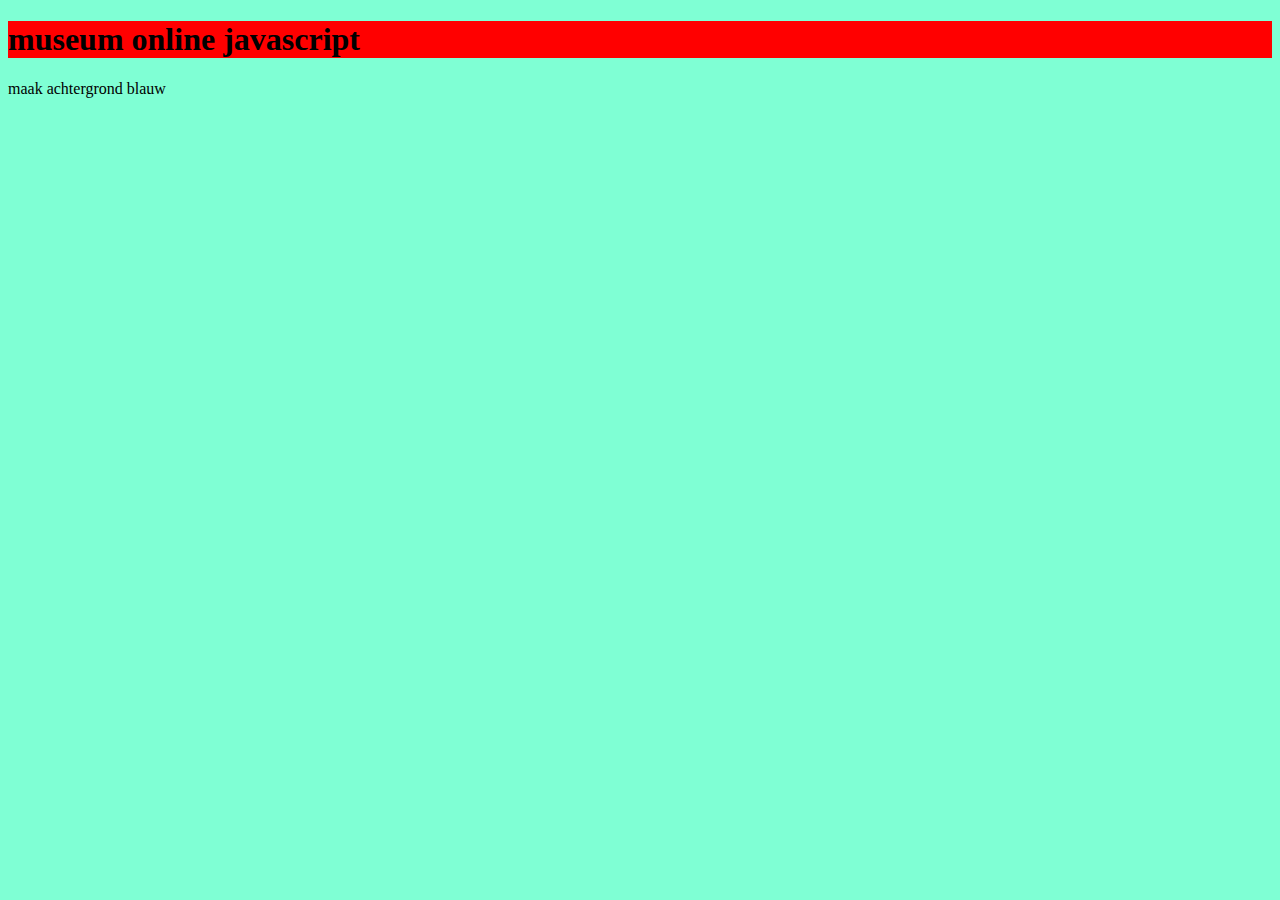
<file: web/index.html>
<!DOCTYPE html>
<html lang="en">
<head>
    <meta charset="UTF-8">
    <meta http-equiv="X-UA-Compatible" content="IE=edge">
    <meta name="viewport" content="width=device-width, initial-scale=1.0">
    <title>f1m2js</title>
    <link rel="stylesheet" href="style.css">
</head>
<body>
    <h1 id="kopje">
        museum online javascript
    </h1>
    <p id="mkBlauw">
        maak achtergrond blauw
    </p>
    <script>
      const kopje = document.getElementById("kopje"); 
      kopje.style.backgroundColor = "red";
      kopje.addEventListener("click",voeruitKopje);
      const mkblauw = document.getElementById("mkBlauw");
      mkblauw.addEventListener("click",voeruitBlauw);

      function voeruitKopje()
      {
        kopje.style.backgroundColor = "yellow";
        kopje.style.color = "black";
      }

      function voeruitBlauw()
      {
        document.body.style.backgroundColor = "blue";
        document.body.style.color = "white";
        kopje.style.backgroundColor = "white";
        kopje.style.color = "black";
      }
    </script>
    
</body>
</html>
</file>
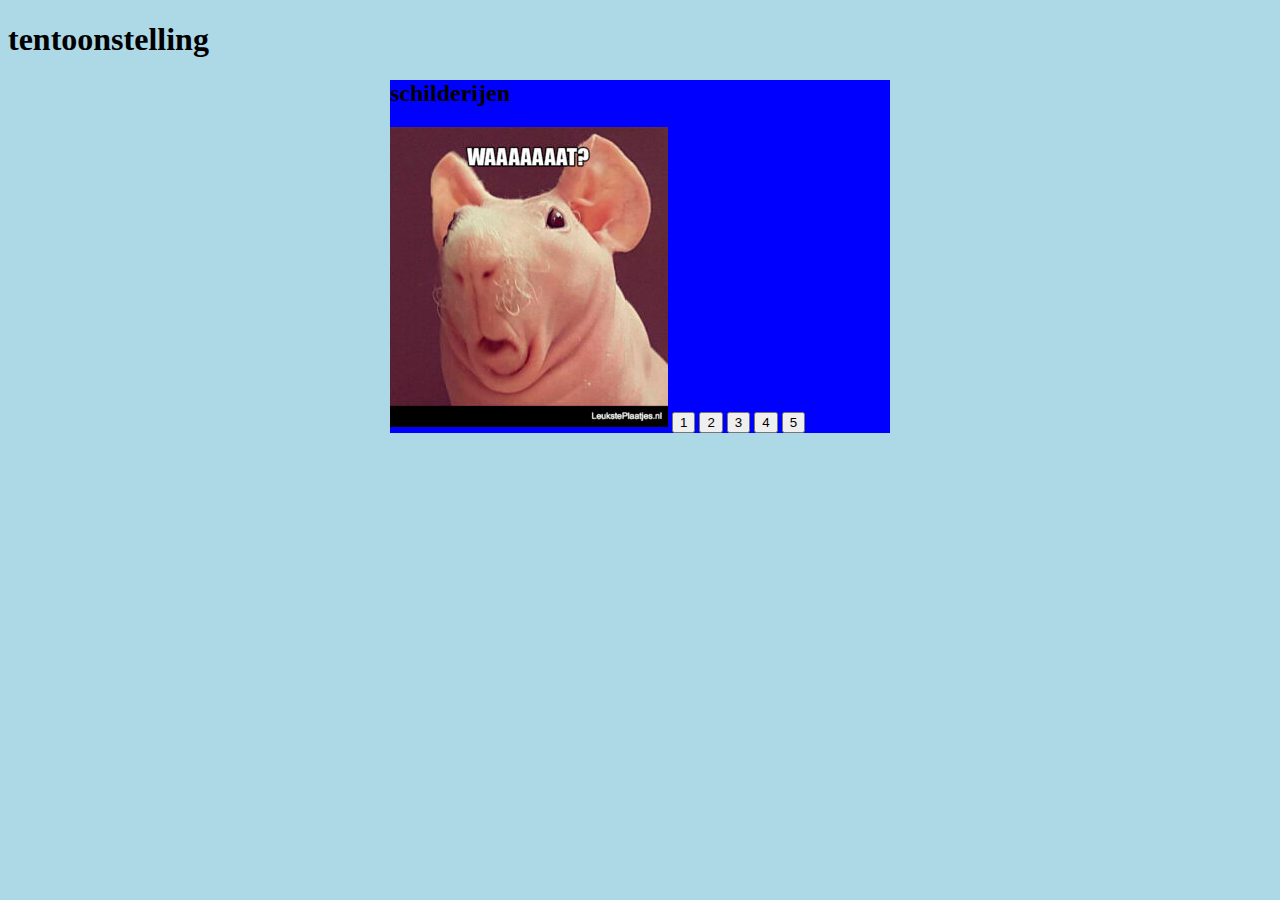
<file: web/03 -tetoonstelling/index.html>
<!DOCTYPE html>
<html lang="en">
<head>
    <meta charset="UTF-8">
    <meta http-equiv="X-UA-Compatible" content="IE=edge">
    <meta name="viewport" content="width=device-width, initial-scale=1.0">
    <title>tentoon stelling</title>
    <link rel="stylesheet" href="style.css">
</head>
<body>
    <h1>tentoonstelling</h1>

    <div id="container">
        <h2>schilderijen</h2>
        <img id="myImage" src="img/plaatje1 flex.jpg" alt="schilderij">
        <button onclick="changeImage()">1</button>
        <button onclick="changeImage2()">2</button>
        <button onclick="changeImage3()">3</button>
        <button onclick="changeImage4()">4</button>
        <button onclick="changeImage5()">5</button>
    </div>

    <script src="script.js"></script>
</body>
</html>
</file>
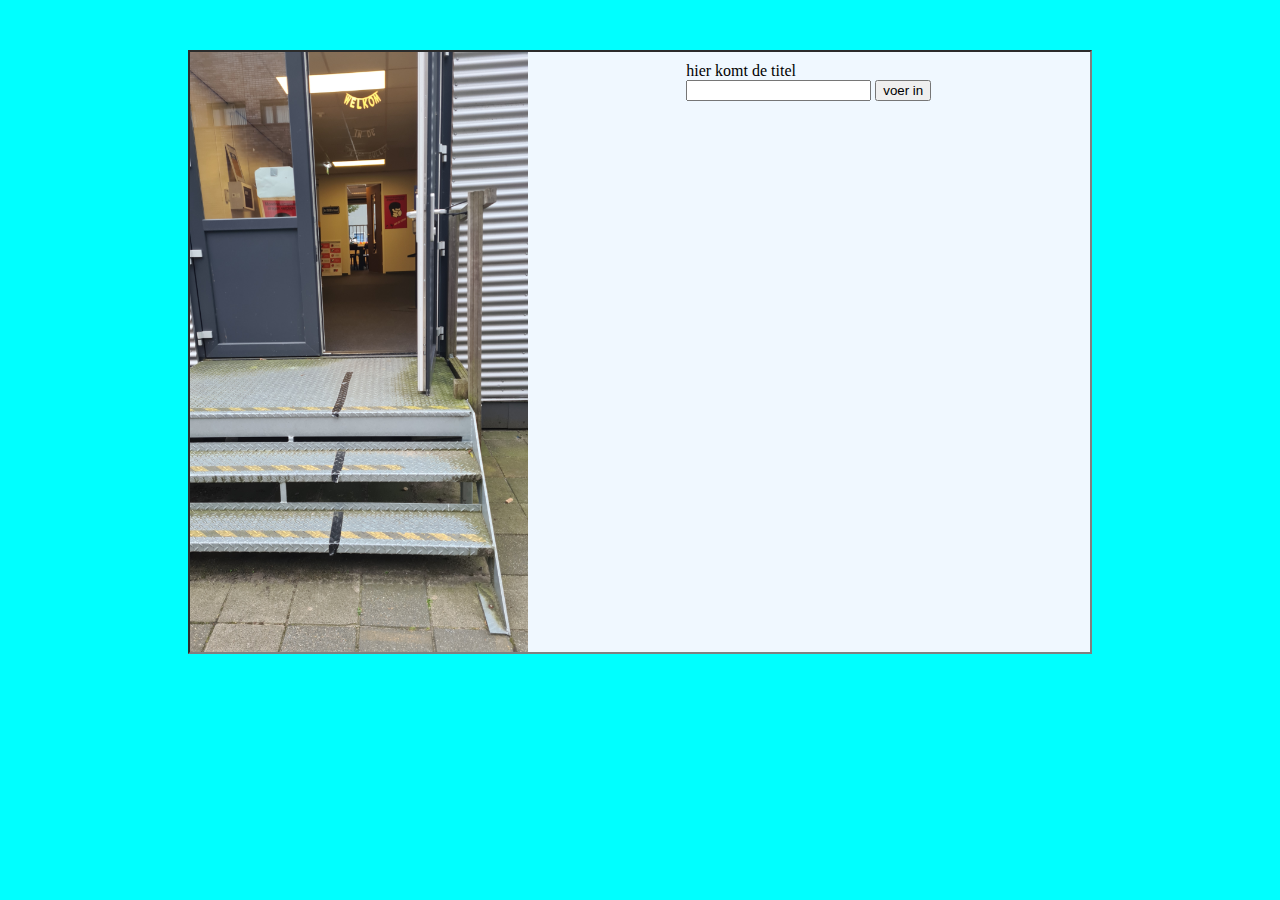
<file: web/05-silver-bullet-adventure/index.html>
<!DOCTYPE html>
<html lang="en">
<head>
    <meta charset="UTF-8">
    <meta http-equiv="X-UA-Compatible" content="IE=edge">
    <meta name="viewport" content="width=device-width, initial-scale=1.0">
    <title>silver bullet</title>
    <link rel="stylesheet" href="style.css">
</head>
<body>
    <div id="container">
        <img id="myImage" src="img/0.jpg" height="600px" alt="foto sb">
        <div id="myInteraction">
            <div id="myTitle">
                hier komt de titel


            </div>
            <input type="text" id="myInput" autocomplete="off">
            <input type="button" value="voer in" onclick="getInput()" >
            
        </div>

         
        
    </div>





    <script src="script.js"></script>
</body>
</html>
</file>
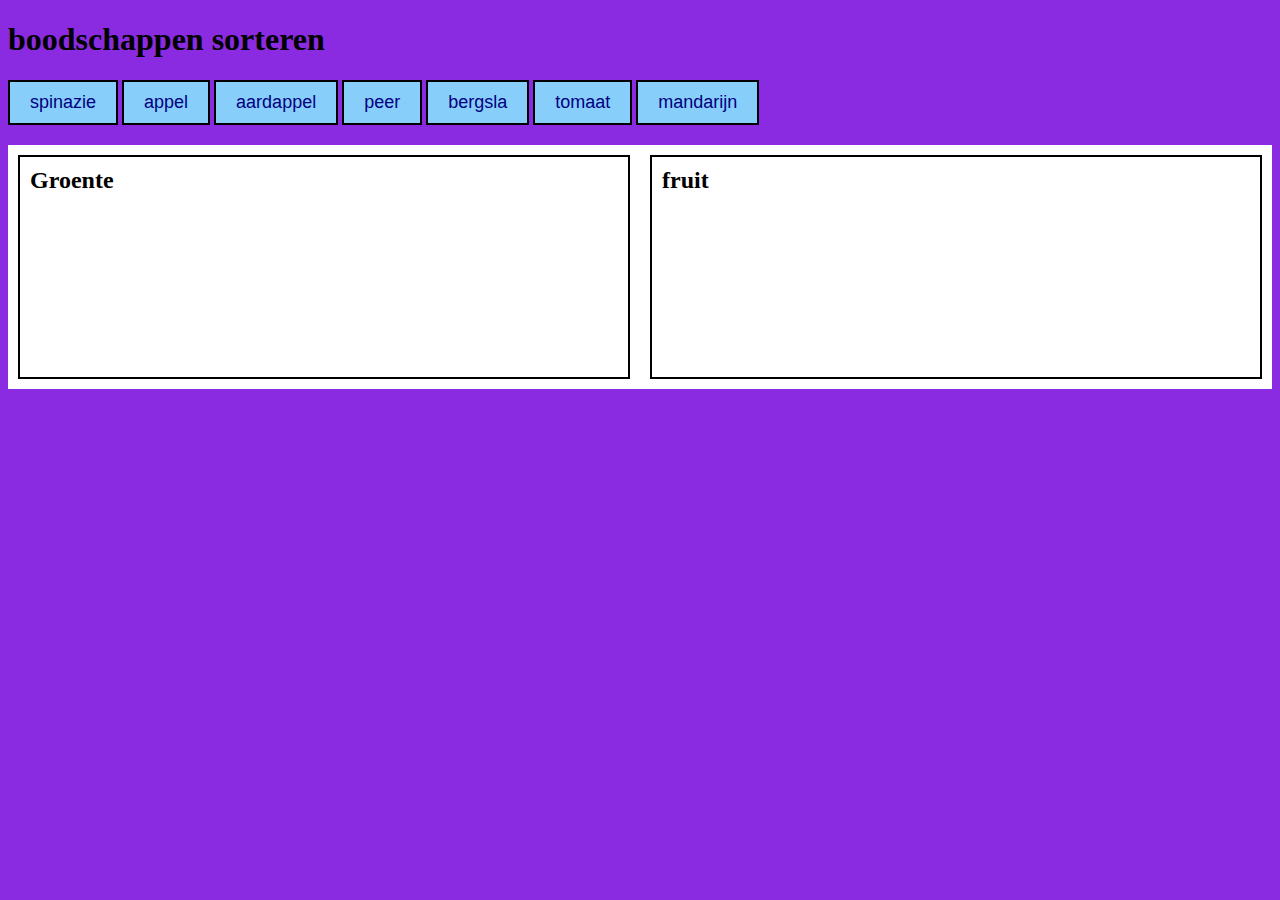
<file: web/les2/index.html>
<!DOCTYPE html>
<html lang="en">
<head>
    <meta charset="UTF-8">
    <meta http-equiv="X-UA-Compatible" content="IE=edge">
    <meta name="viewport" content="width=device-width, initial-scale=1.0">
    <title>les2 boodschappen</title>
    <link rel="stylesheet" href="style.css">
</head>
<body>
    
    <h1>boodschappen sorteren</h1>
    <div id="boodschappen">
        <!-- wanneer een functie tussen ""staat moet je '' gebruiken tegen errors-->
        <button onclick="zetInGroenteLa('spinazie')">spinazie</button>
        <button onclick="zetInFruitLa('appel')">appel</button>
        <button onclick="zetInGroenteLa('aardappel')">aardappel</button>
        <button onclick="zetInFruitLa('peer')">peer</button>
        <button onclick="zetInGroenteLa('bergsla')">bergsla</button>
        <button onclick="zetInFruitLa('tomaat')">tomaat</button>
        <button onclick="zetInFruitLa('mandarijn')">mandarijn</button>
    </div>
    <div id="koelkast">
        <section id="groente">
            <h2>Groente</h2>
        </section>
        

        <section id="fruit">
            <h2>fruit</h2>

        

        </section>
    </div>
    <script src="script.js"></script>
</body>
</html>
</file>
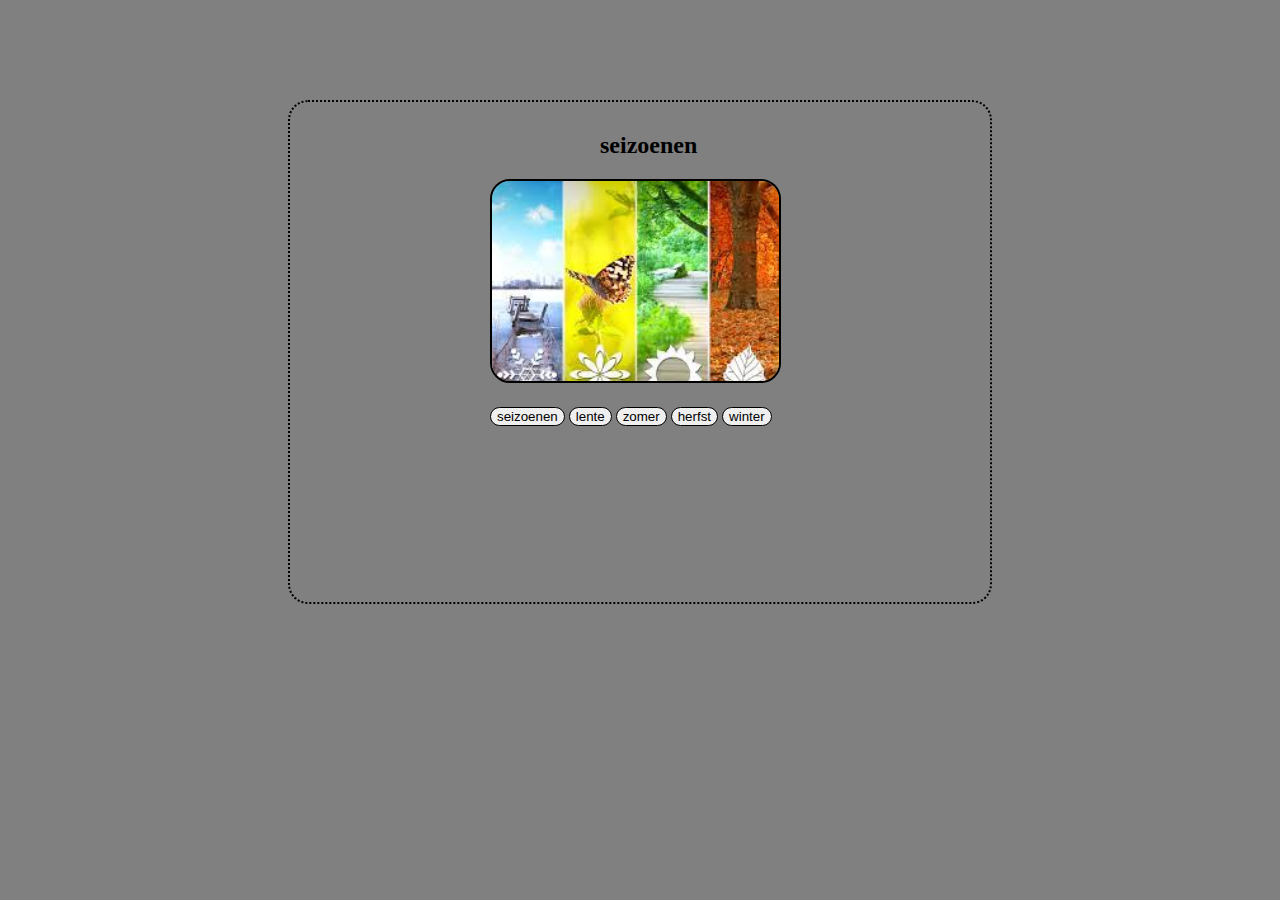
<file: web/les4/index.html>
<!DOCTYPE html>
<html lang="en">
<head>
    <meta charset="UTF-8">
    <meta http-equiv="X-UA-Compatible" content="IE=edge">
    <meta name="viewport" content="width=device-width, initial-scale=1.0">
    <title>Document</title>
    <link rel="stylesheet" href="style.css">
</head>
<body>
    <div id="container">
        <h2 id="myTitle">seizoenen</h2>
        <img id="myImage" src="img/seasons.jpg" alt="seizoenen">
        <nav>
            <button onclick="show(0)">seizoenen</button>
            <button onclick="show(1)">lente</button>
            <button onclick="show(2)">zomer</button>
            <button onclick="show(3)">herfst</button>
            <button onclick="show(4)">winter</button>
        </nav>
    </div>



    <script src="script.js"></script>
</body>

</html>
</file>
<file: web/style.css>
body{
    background-color: aquamarine;
}
</file>
<file: web/03 -tetoonstelling/style.css>
body{
    background-color: lightblue;
}
#container{
    background-color: blue;
    width: 500px;
    margin: auto;
}
</file>
<file: web/05-silver-bullet-adventure/style.css>
body{
    background-color: aqua;
}
#container{
    background-color: aliceblue;
    width: 900px;
    height: 600px;
    /* input achter margin is top right bottom left*/
    margin: 50px auto auto auto;
    display: grid;
    grid-template-columns: auto auto;
    border: inset 2px gray;
}
#myInteraction{
    padding: 10px;
}
</file>
<file: web/les2/style.css>
body{
    background-color: blueviolet;
}

#koelkast {
    background-color: white;
    display: grid;
    grid-template-columns: 1fr 1fr;
    gap: 20px;
    padding: 10px;

}
section{
    border: 2px solid black;
    padding: 10px;
    min-height: 200px;
    
}

h2{ 

    margin: 0 0 10px 0; /* top right bottom left */

}
.rood{
    color: red
}
button {
    padding: 10px 20px;
    background-color: lightskyblue;
    color: navy;
    font-size: 18px;
    border: 2px solid black;
    margin-bottom: 20px;
}
</file>
<file: web/les4/style.css>
#container{
    background-color: gray;
    width: 700px;
    height: 500px;
    margin: 100px auto auto auto;
    border-radius: 20px;
    border: dotted black 2px;
}
body{
    background-color: gray;
}
img{
    width: 287px;
    height: 200px;
    object-fit: cover;
    border-radius: 20px;
    border: solid black 2px;
    margin-left: 200px;
}
button{
    border: solid black 1px;
    border-radius: 20px;
    margin-top: 20px;
    position: relative;
    left: 200px;
}
#myTitle{
    padding-left: 110px;
    padding-top: 10px;
    margin-left: 200px;
}
</file>
